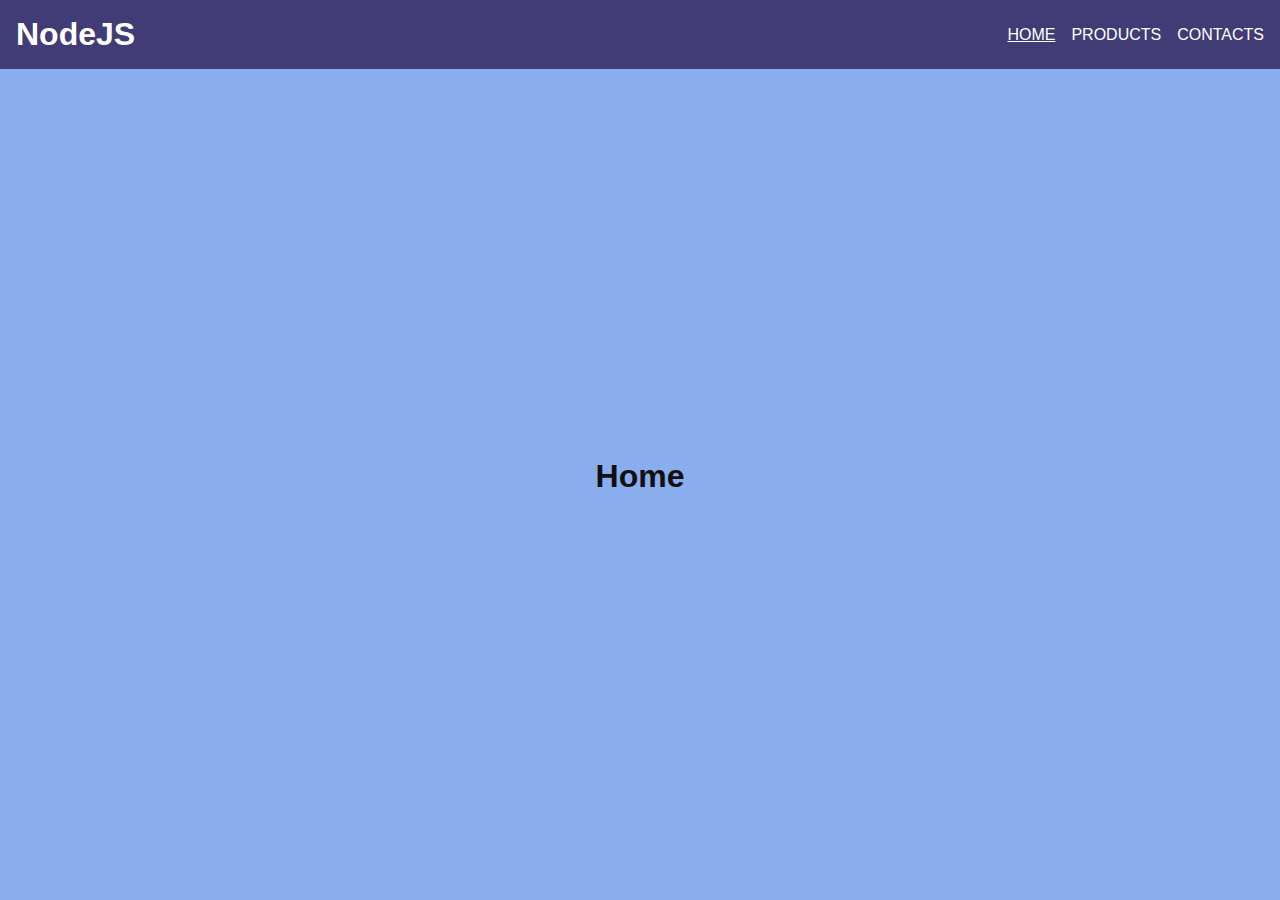
<file: views/index.html>
<!DOCTYPE html>
<html lang="en">
<head>
    <meta charset="UTF-8">
    <meta http-equiv="X-UA-Compatible" content="IE=edge">
    <meta name="viewport" content="width=device-width, initial-scale=1.0">
    <title>Home</title>
    <link rel="stylesheet" href="styles.css">
</head>
<body>
    <div class="nav">
        <h1>NodeJS</h1>
        <div class="menu">
            <a class="link active" href="home">Home</a>
            <a class="link" href="products">Products</a>
            <a class="link" href="contacts">Contacts</a>
        </div>
    </div>
    <div class="container home">
        <h1>Home</h1>
        <div class="count"></div>
    </div>
</body>
</html>
</file>
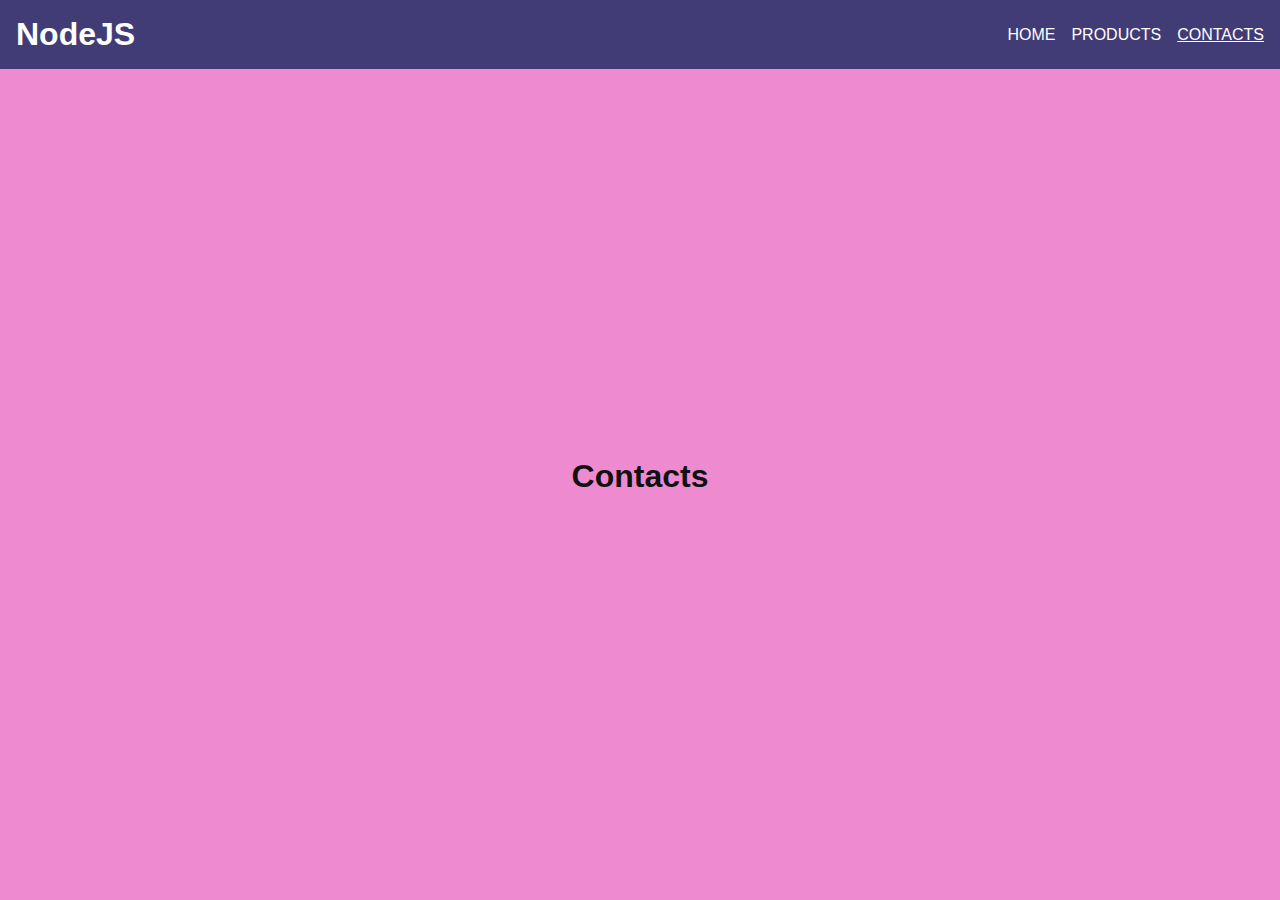
<file: views/contacts.html>
<!DOCTYPE html>
<html lang="en">
<head>
    <meta charset="UTF-8">
    <meta http-equiv="X-UA-Compatible" content="IE=edge">
    <meta name="viewport" content="width=device-width, initial-scale=1.0">
    <title>Contacts</title>
    <link rel="stylesheet" href="styles.css">
</head>
<body>
    <div class="nav">
        <h1>NodeJS</h1>
        <div class="menu">
            <a class="link" href="home">Home</a>
            <a class="link" href="products">Products</a>
            <a class="link active" href="contacts">Contacts</a>
        </div>
    </div>
    <div class="container contacts">
        <h1>Contacts</h1>
        <div class="count"></div>
    </div>
</body>
</html>
</file>
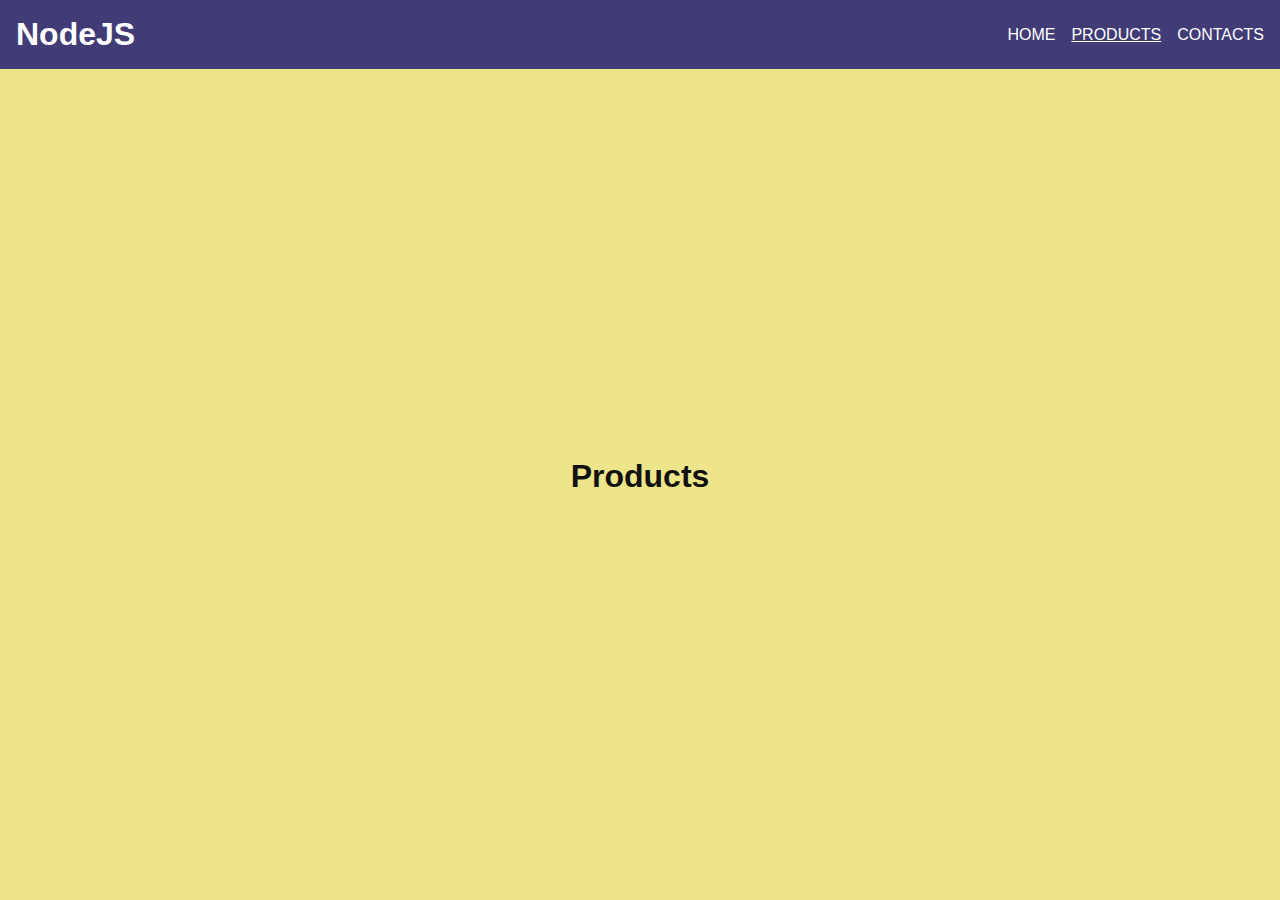
<file: views/products.html>
<!DOCTYPE html>
<html lang="en">
<head>
    <meta charset="UTF-8">
    <meta http-equiv="X-UA-Compatible" content="IE=edge">
    <meta name="viewport" content="width=device-width, initial-scale=1.0">
    <title>Products</title>
    <link rel="stylesheet" href="styles.css">
</head>
<body>
    <div class="nav">
        <h1>NodeJS</h1>
        <div class="menu">
            <a class="link" href="home">Home</a>
            <a class="link active" href="products">Products</a>
            <a class="link" href="contacts">Contacts</a>
        </div>
    </div>
    <div class="container products">
        <h1>Products</h1>
        <div class="count"></div>
    </div>
</body>
</html>
</file>
<file: views/styles.css>
* {
    margin: 0;
    padding: 0;
    box-sizing: border-box;
}

body {
    height: 100vh;
    font-family: sans-serif;
    display: flex;
    flex-direction: column;
}

.nav {
    background-color: rgb(65,60,118);
    color: white;
    display: flex;
    justify-content: space-between;
    align-items: center;
    padding: 1em;
}

.menu {
    display: flex;
    gap: 1em;
}

.link {
    color: white;
    text-transform: uppercase;
    text-decoration-line: none;
}

.link:hover {
    text-decoration-line: underline;
}

.active {
    text-decoration-line: underline;
}

.container {
    flex: 1;
    display: flex;
    justify-content: center;
    align-items: center;
    flex-direction: column;
    gap: 1em;
    color: rgb(17, 17, 17);
}

.home {
    background-color: rgb(138, 173, 238);
}

.contacts {
    background-color: rgb(238, 138, 208);
}

.products {
    background-color: rgb(238, 228, 138);
}
</file>
